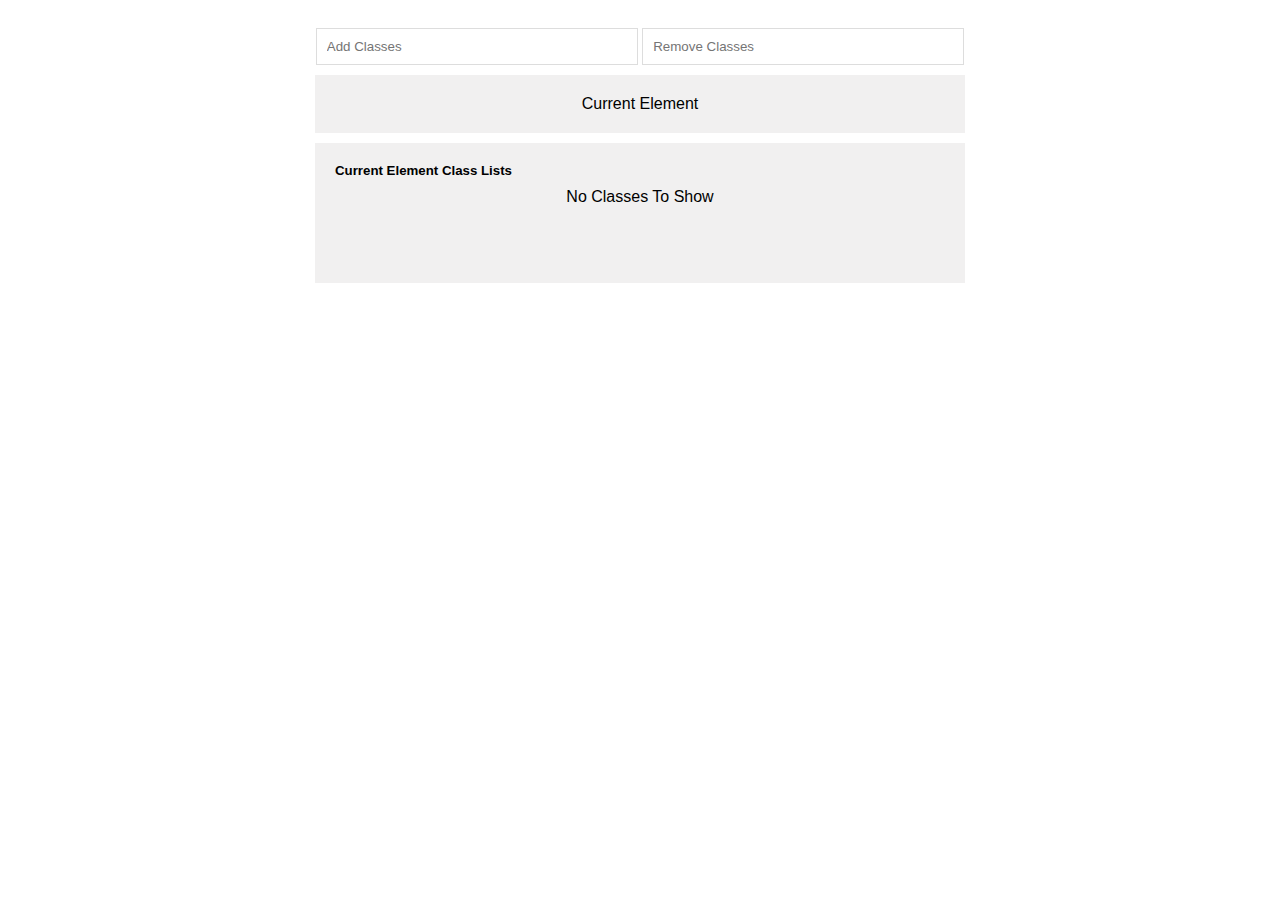
<file: 2/index.html>
<!DOCTYPE html>
<html lang="en">
  <head>
    <meta charset="UTF-8" />
    <meta http-equiv="X-UA-Compatible" content="IE=edge" />
    <meta name="viewport" content="width=device-width, initial-scale=1.0" />
    <title>Learn JavaScript</title>
    <link rel="stylesheet" href="style.css">
    <style>
      body {
        font-family: Arial, Helvetica, sans-serif;
      }
      .assign {
        text-align: center;
        padding-top: 20px;
      }
      .assign input {
        padding: 10px;
        width: 300px;
        border: 1px solid #ddd;
      }
      .assign input:focus {
        outline: none;
        border-color: #ccc;
      }
      .assign [title="Current"] {
        padding: 20px;
        margin: 10px auto;
        width: 610px;
        background-color: #f1f0f0;
      }
      .assign .classes-list {
        padding: 20px;
        margin: 10px auto;
        width: 610px;
        background-color: #f1f0f0;
        height: 100px;
      }
      .assign .classes-list h5 {
        margin: 0 0 10px;
        text-align: left;
      }
      .assign .classes-list div span {
        background-color: #ff5722;
        padding: 6px 10px 8px;
        margin-right: 5px;
        border-radius: 6px;
        color: white;
        display: inline-flex;
      }
    </style>
  </head>
  <body>
    <div class="assign">
      <input type="text" class="" placeholder="Add Classes" id="addInput" onblur="myFunction()"   />
      <input type="text" class="" placeholder="Remove Classes" id="removeInput" onblur="myFunction()"/>
      <div class="element current" title="Current" >Current Element</div>
      <div class="classes-list">
        <h5>Current Element Class Lists</h5>
        <div id="ebaa" ></div>
      </div>
    </div>
    <script src="main.js"></script>
  </body>
</html>
</file>
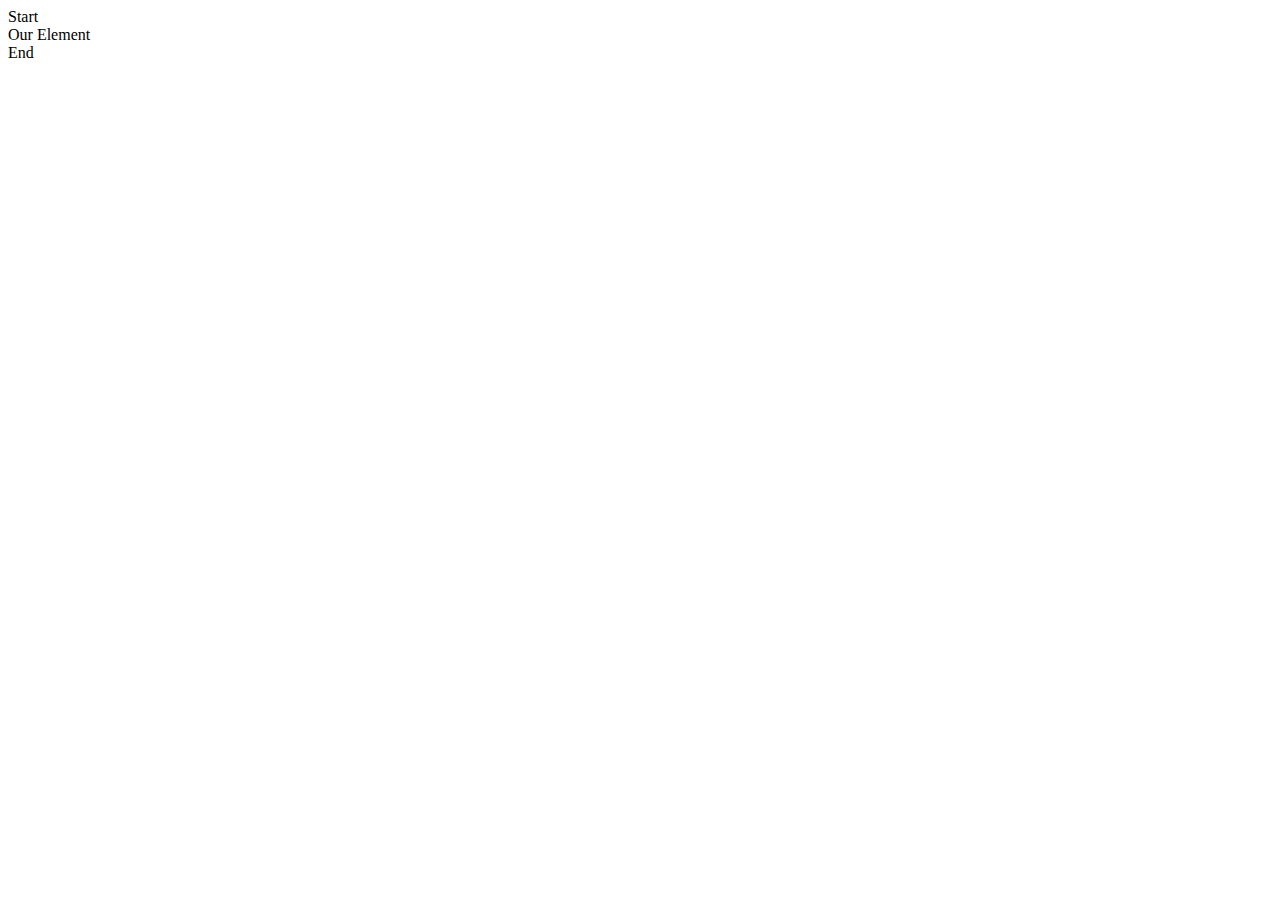
<file: 3/index.html>
<!DOCTYPE html>
<html lang="en">
<head>
  <meta charset="UTF-8">
  <meta http-equiv="X-UA-Compatible" content="IE=edge">
  <meta name="viewport" content="width=device-width, initial-scale=1.0">
  <title>Document</title>
</head>
<body>
  <div class="our-element">Our Element</div>
<p id="demo">Paragraph</p>
<script src="main.js"></script>
</body>
</html>
</file>
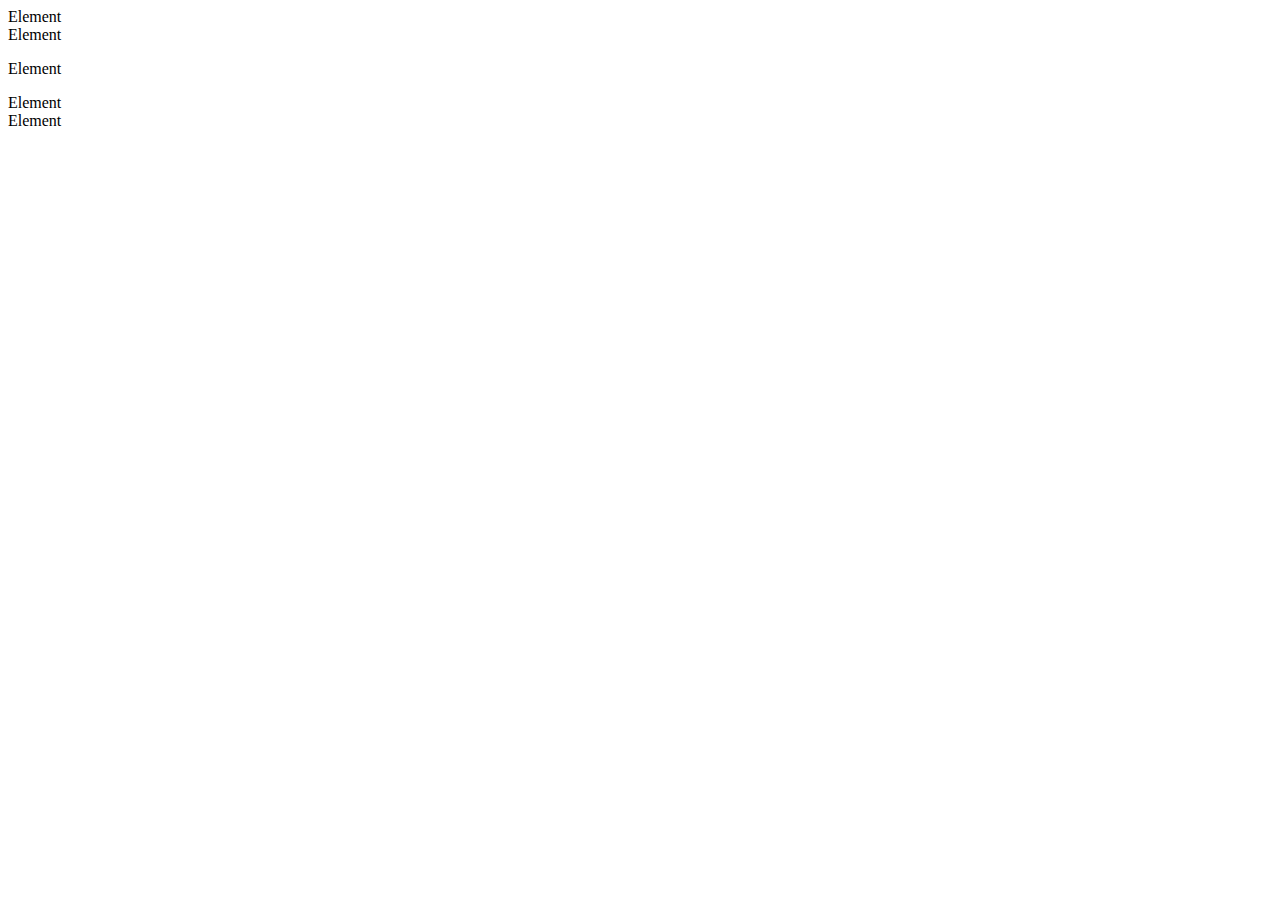
<file: 5/index.html>
<!DOCTYPE html>
<html lang="en">
<head>
  <meta charset="UTF-8">
  <meta http-equiv="X-UA-Compatible" content="IE=edge">
  <meta name="viewport" content="width=device-width, initial-scale=1.0">
  <title>Document</title>
</head>
<body>

  <div id="feras">Element</div>
  <span>Element</span>
  <p>Element</p>
  <article>Element</article>
  <section>Element</section>

  
<script src="main.js"></script>
</body>
</html>
</file>
<file: 2/style.css>
#ebaa
{
    display: flex;
    align-items: center;
    justify-content: center;
}

#ebaa > div
{
    margin: 0 15px;
    flex: 0 0 auto;
}
</file>
